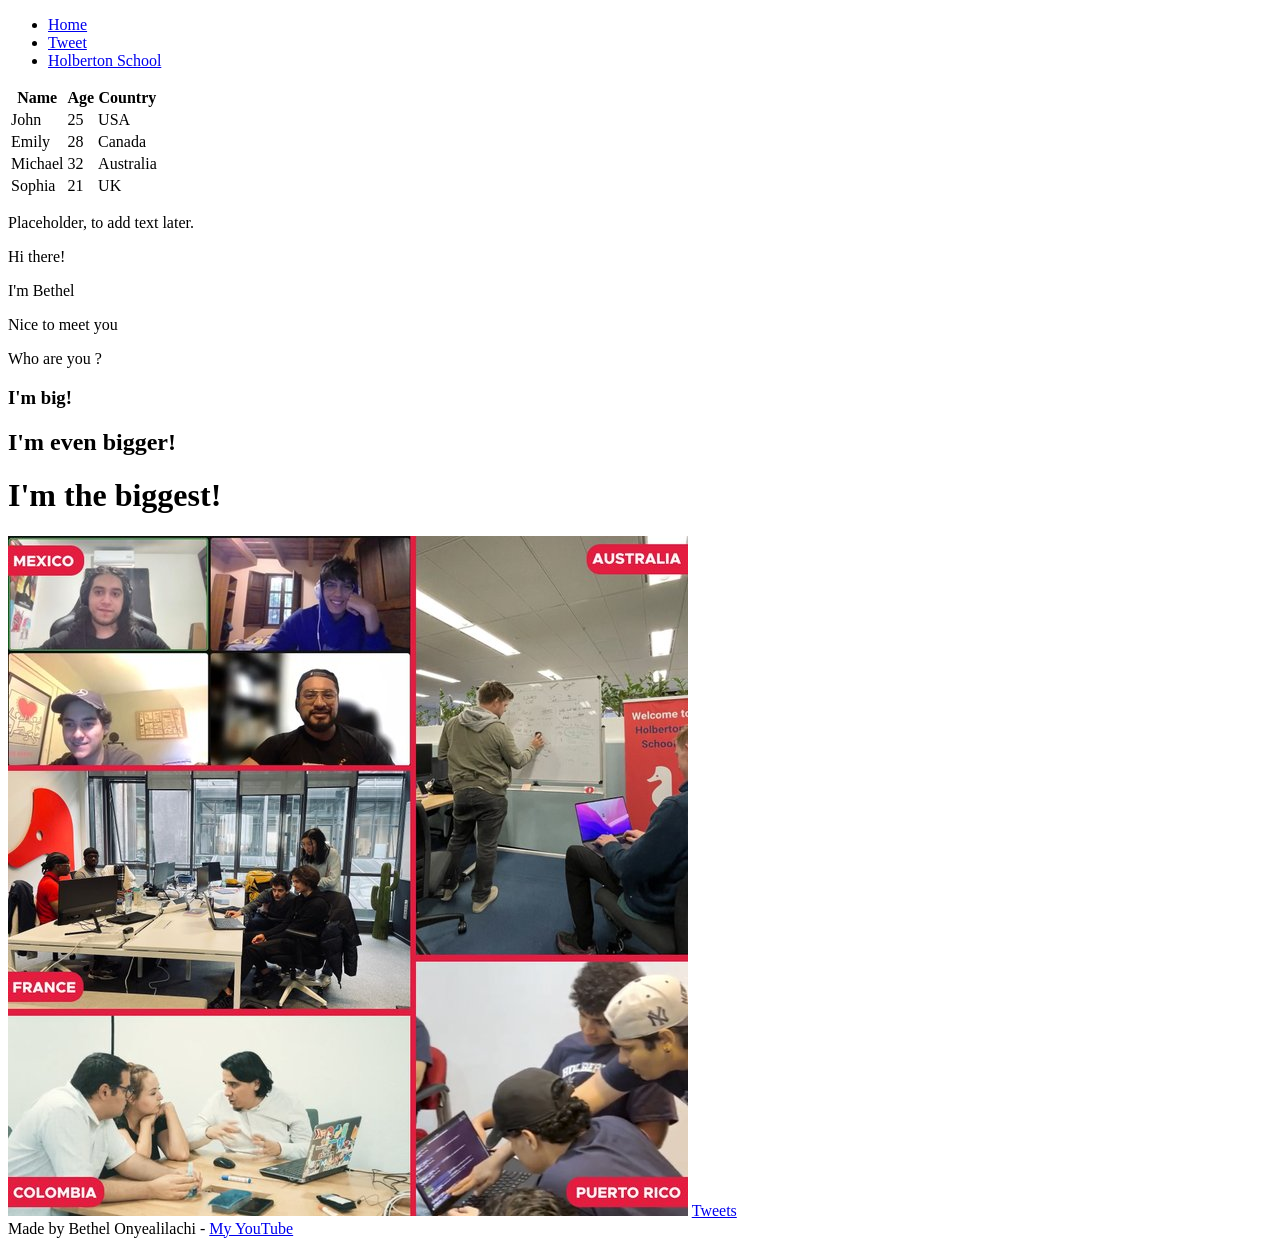
<file: html_basic/index.html>
<!DOCTYPE html>
<html lang="en">
    <head>
        <meta charset="UTF-8">
    <title>Nothin' much to see here...</title>
</head>
<body>
    <header>
        <ul>
            <li><a href="C:\Users\GUser\Desktop\Coding Stuff P\Projects G & VSC\alx_html_css\html_basic\index.html">Home</a></li>
            <li><a href="https://twitter.com/holbertonschool/status/1679496986301440003/photo/1?ref_src=twsrc%5Etfw%7Ctwcamp%5Etweetembed%7Ctwterm%5E1679496986301440003%7Ctwgr%5E%7Ctwcon%5Es1_&ref_url=file%3A%2F%2F%2FC%3A%2FUsers%2FGUser%2FDesktop%2FCoding20Stuff20P%2FProjects20G2020VSC%2Falx_html_css%2Fhtml_basic%2Ftweets.html">Tweet</a></li>
            <li><a href="https://www.holbertonschool.com/">Holberton School</a></li>
        </ul>
            </header>
            <main>
        <article>
            <table>
                <thead><tr><th>Name</th><th>Age</th><th>Country</th></tr></thead>
                <tbody><tr><td>John</td><td>25</td><td>USA</td></tr></tbody>
                <tbody><tr><td>Emily</td><td>28</td><td>Canada</td></tr></tbody>
                <tbody><tr><td>Michael</td><td>32</td><td>Australia</td></tr></tbody>
                <tbody><tr><td>Sophia</td><td>21</td><td>UK</td></tr></tbody>
                
            </table>
        </article>
        <aside>
            <p>Placeholder, to add text later.</p>
        </aside>
            </main> 
   <p > Hi there!</p>
   <p>I'm Bethel</p>
   <p>Nice to meet you</p>
   <p>Who are you ?</p>
   <h3>I'm big!</h3>
   <h2>I'm even bigger!</h2>
   <h1> I'm  the biggest!</h1>
   <img src="Images/hs.png" alt="Holberton School">
   <a href="C:\Users\GUser\Desktop\Coding Stuff P\Projects G & VSC\alx_html_css\html_basic\tweets.html">Tweets</a>
   <footer>
    Made by Bethel Onyealilachi - <a href="https://www.youtube.com/channel/UCUm3peSNjhcKqxrYD0WDcUg" target="_blank">My YouTube</a>
       </footer>
</body>
</html>
</file>
